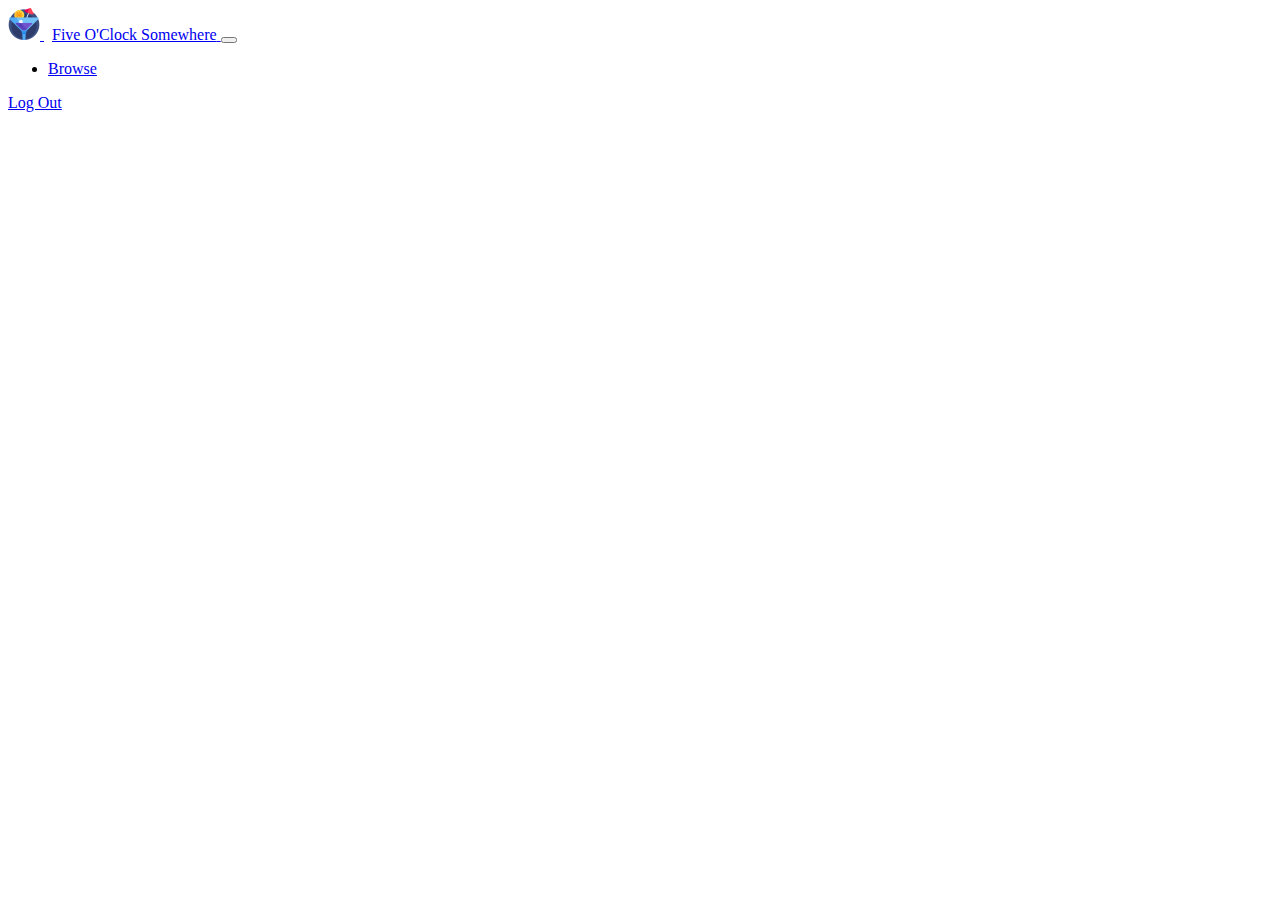
<file: Drink-Shop-Project/pages/browse.html>
<!doctype html>
<html lang="en" data-bs-theme="dark">
  <head>
    <meta charset="utf-8">
    <meta name="viewport" content="width=device-width, initial-scale=1">
    <title>Cocktail Guide - Browse</title>

    <!-- Style Sheets -->
    <link href="https://cdn.jsdelivr.net/npm/bootstrap@5.3.0/dist/css/bootstrap.min.css" rel="stylesheet" integrity="sha384-9ndCyUaIbzAi2FUVXJi0CjmCapSmO7SnpJef0486qhLnuZ2cdeRhO02iuK6FUUVM" crossorigin="anonymous">
    <link rel="stylesheet" href="../styles/main.css">
  </head>
  <body class="bg-dark-subtle">

    <!--------------------------------------------------------------------------------------------------- -->
    <!-- Nav Bar -->
    <nav class="navbar navbar-expand-lg bg-body-tertiary">
        <div class="container-fluid">
          <a class="navbar-brand" href="#">
            <img src="../assets/logo.png" alt="Logo" height="32">
            <span style="margin-left: 8px;">Five O'Clock Somewhere</span>
          </a>
          <button class="navbar-toggler" type="button" data-bs-toggle="collapse" data-bs-target="#navbarNav" aria-controls="navbarNav" aria-expanded="false" aria-label="Toggle navigation">
            <span class="navbar-toggler-icon"></span>
          </button>
          <div class="collapse navbar-collapse" id="navbarNav">
            <ul class="navbar-nav">
              <li class="nav-item">
                <a class="nav-link active" aria-current="page" href="#">Browse</a>
              </li>
            </ul>
          </div>
          <a type="button" class="btn btn-dark w-auto" href="../index.html">Log Out</a>
        </div>
      </nav>

    <!--------------------------------------------------------------------------------------------------- -->
    <!-- Page Content -->


    <!-- Javascript -->
    <!-- ------------------ -->
    <script src="https://cdn.jsdelivr.net/npm/@popperjs/core@2.11.8/dist/umd/popper.min.js" integrity="sha384-I7E8VVD/ismYTF4hNIPjVp/Zjvgyol6VFvRkX/vR+Vc4jQkC+hVqc2pM8ODewa9r" crossorigin="anonymous"></script>
    <script src="https://cdn.jsdelivr.net/npm/bootstrap@5.3.0/dist/js/bootstrap.min.js" integrity="sha384-fbbOQedDUMZZ5KreZpsbe1LCZPVmfTnH7ois6mU1QK+m14rQ1l2bGBq41eYeM/fS" crossorigin="anonymous"></script>
    <script src="https://ajax.googleapis.com/ajax/libs/jquery/3.7.0/jquery.min.js"></script>
    <script src="../scripts/main.js"></script>

  </body>
</html>
</file>
<file: Drink-Shop-Project/styles/main.css>
h1 {
    font-size: 28px;
}

/* If the screen size is 768px wide or more, set the font-size to 30px */

@media (min-width: 768px) {
    h1 {
        font-size: 36px;
    }
}

/* If the screen size is 1200px wide or more, set the font-size to 80px */

@media (min-width: 1200px) {
    h1 {
      font-size: 56px;
    }
}
</file>
